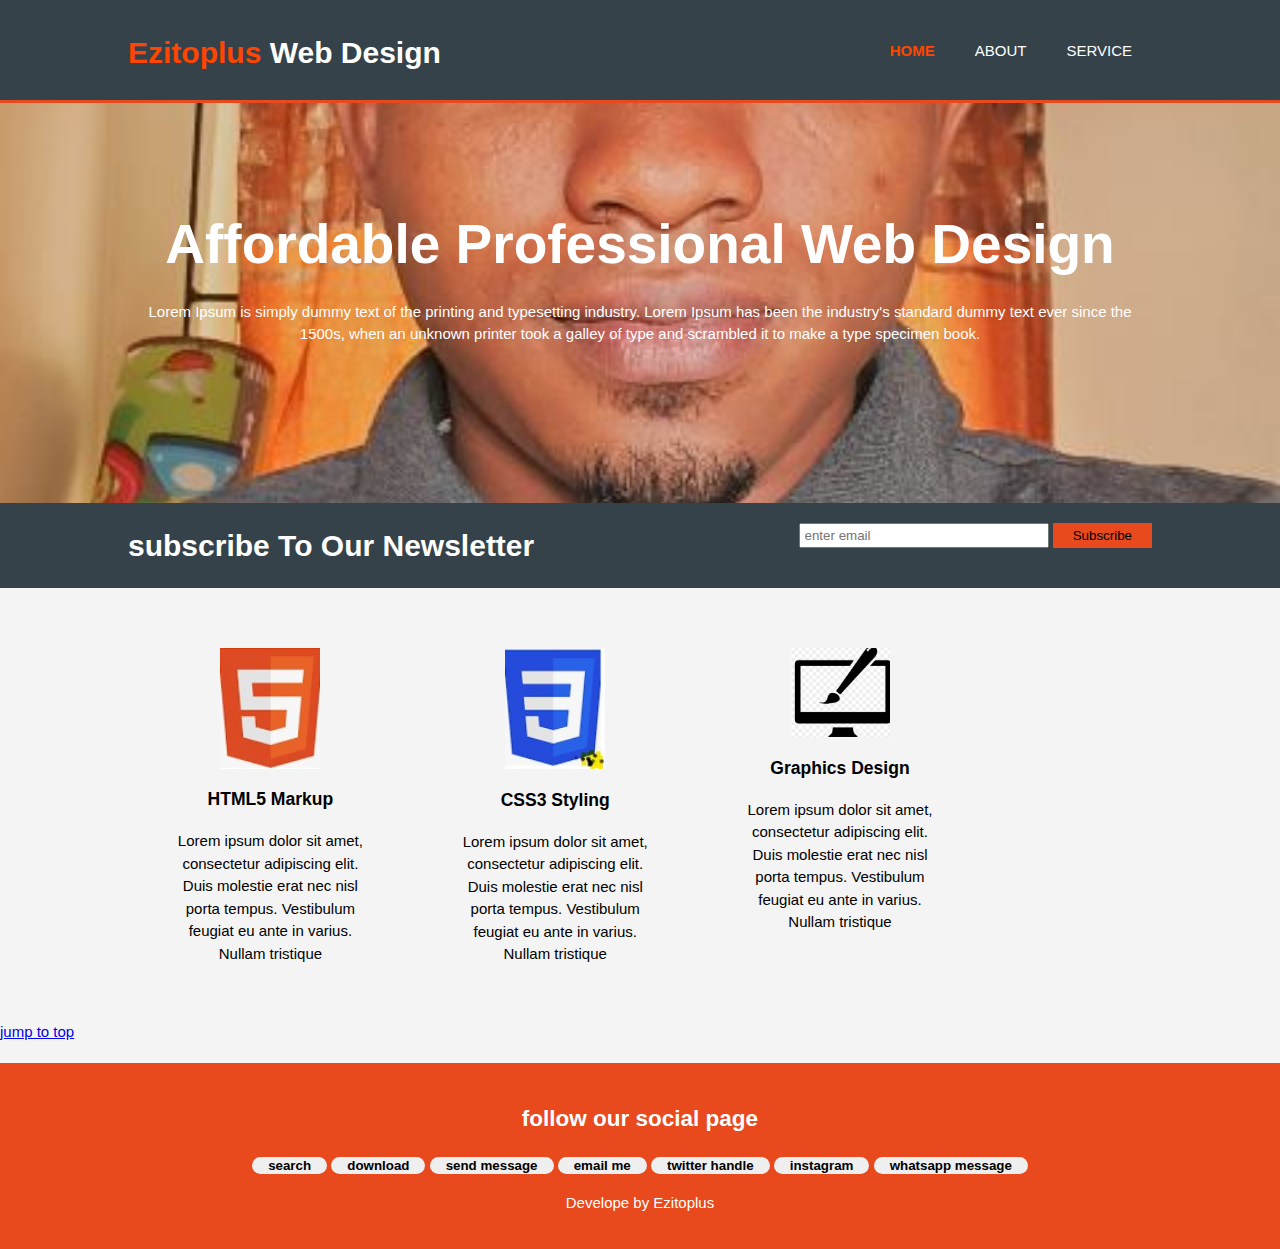
<file: index.html>
<html lang="en">
  <head>
    <meta charset="UTF-8" />
    <meta http-equiv="X-UA-Compatible" content="IE=edge" />
    <meta name="viewport" content="width=device-width, initial-scale=1.0" />
    <title>Ezitoplus Web Design | Welcome</title>
    <link rel="stylesheet" href="/stylingpractise_1.css" />
  </head>
  <body>
    <header>
      <div class="container">
        <div id="branding">
          <h1><span class="highlight">Ezitoplus</span> Web Design</h1>
        </div>
        <nav>
          <ul>
            <li class="current"><a href="/index.html">Home</a></li>
            <li><a href="about.html">About</a></li>
            <li><a href="sevice.html">Service</a></li>
          </ul>
        </nav>
      </div>
    </header>

    <section id="showcase">
      <div class="container">
        <h1>Affordable Professional Web Design</h1>
        <p>
          Lorem Ipsum is simply dummy text of the printing and typesetting
          industry. Lorem Ipsum has been the industry's standard dummy text ever
          since the 1500s, when an unknown printer took a galley of type and
          scrambled it to make a type specimen book.
        </p>
      </div>
    </section>

    <section id="Newsletter">
      <div class="Container">
        <h1>subscribe To Our Newsletter</h1>
        <form>
          <input type="email" placeholder="enter email" />
          <button type="submit" class="button_1">Subscribe</button>
        </form>
      </div>
    </section>

    <section id="boxes">
      <div class="container">
        <div class="box">
          <img src="/IMAGE/html5.image.jpg" alt="img" />
          <h3>HTML5 Markup</h3>
          <p>
            Lorem ipsum dolor sit amet, consectetur adipiscing elit. Duis
            molestie erat nec nisl porta tempus. Vestibulum feugiat eu ante in
            varius. Nullam tristique
          </p>
        </div>
        <div class="box">
          <img src="/IMAGE/css.jpg" alt="css image" />
          <h3>CSS3 Styling</h3>
          <p>
            Lorem ipsum dolor sit amet, consectetur adipiscing elit. Duis
            molestie erat nec nisl porta tempus. Vestibulum feugiat eu ante in
            varius. Nullam tristique
          </p>
        </div>
        <div class="box">
          <img src="/IMAGE/graphics.jpg" alt="graphicsimg" />
          <h3>Graphics Design</h3>
          <p>
            Lorem ipsum dolor sit amet, consectetur adipiscing elit. Duis
            molestie erat nec nisl porta tempus. Vestibulum feugiat eu ante in
            varius. Nullam tristique
          </p>
        </div>
      </div>
    </section>
    <a href="#">jump to top</a>

    <footer>
      <div>
        <h2>follow our social page</h2>
        <button class="media-handle">
          <a href="https://ezitoplu.herokuapp.com/index.html" class="medi">search</a><br />
        </button>
        <button class="media-handle">
          <a href="/menu1.html" download class="medi">download</a>
        </button>
        <button class="media-handle">
          <a href="tel:+2348168008477" class="medi">send message</a>
        </button>
        <button class="media-handle">
          <a href="mailto:joefran4christ@gmail.com" class="medi">email me</a>
        </button>
        <button class="media-handle">
          <a href="https://twitter.com/Ezitoplus" class="medi">twitter handle</a>
        </button>
        <button class="media-handle">
          <a href="https://www.instagram.com/ezetofada/" class="medi">instagram</a>
        </button>
        <button class="media-handle">
          <a href="https://web.whatsapp.com/" class="medi">whatsapp message</a>
        </button>
      </div>
      <p>Develope by Ezitoplus</p>
    </footer>
  </body>
</html>
</file>
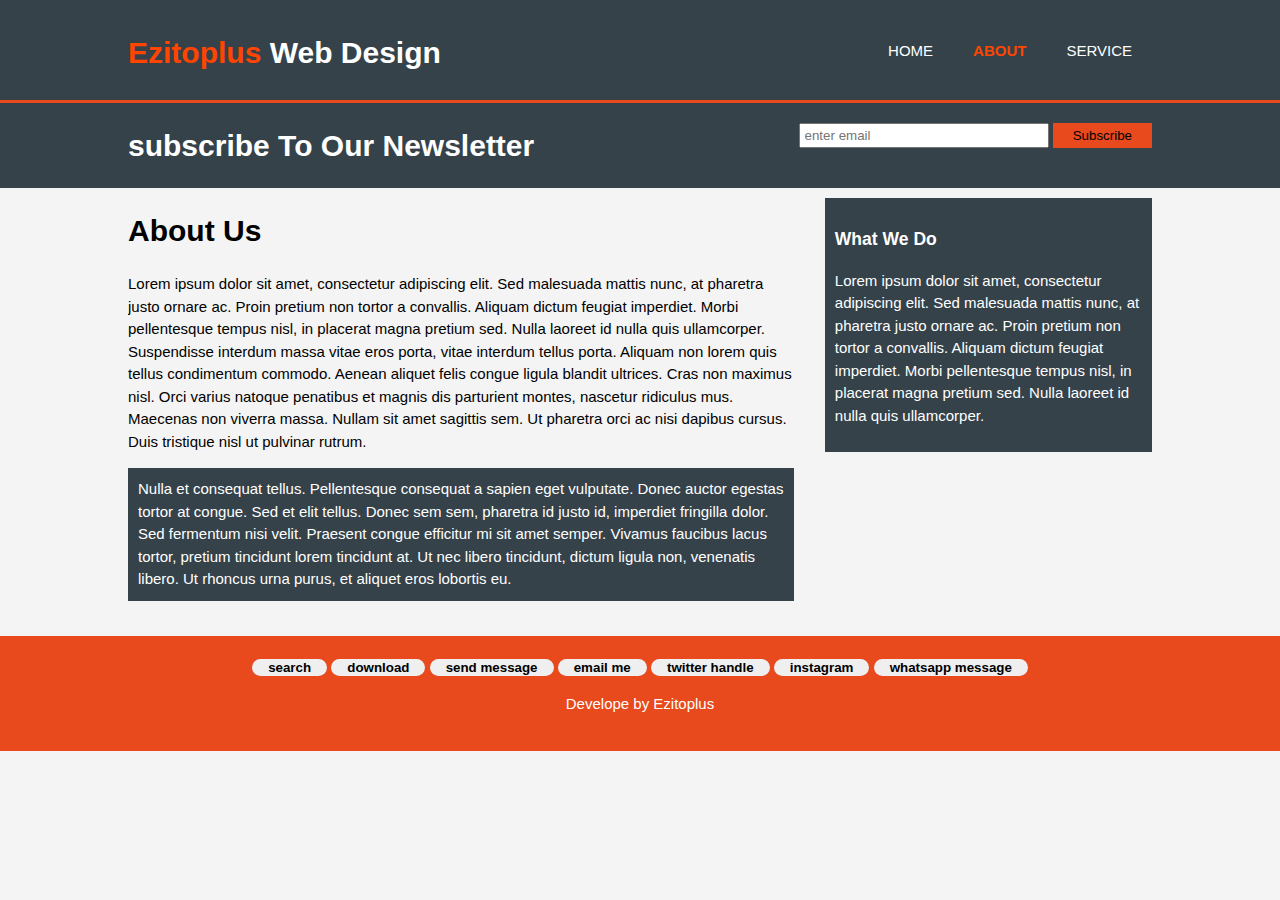
<file: about.html>
<html lang="en">
  <head>
    <meta charset="UTF-8" />
    <meta http-equiv="X-UA-Compatible" content="IE=edge" />
    <meta name="viewport" content="width=device-width, initial-scale=1.0" />
    <title>Ezitoplus Web Design | About</title>
    <link rel="stylesheet" href="/stylingpractise_1.css" />
  </head>
  <body>
    <header>
      <div class="container">
        <div id="branding">
          <h1><span class="highlight">Ezitoplus</span> Web Design</h1>
        </div>
        <nav>
          <ul>
            <li><a href="index.html">Home</a></li>
            <li class="current"><a href="/htmlpractise-2.html">About</a></li>
            <li><a href="sevice.html">Service</a></li>
          </ul>
        </nav>
      </div>
    </header>

    <section id="Newsletter">
      <div class="Container">
        <h1>subscribe To Our Newsletter</h1>
        <form>
          <input type="email" placeholder="enter email" />
          <button type="submit" class="button_1">Subscribe</button>
        </form>
      </div>
    </section>

    <section id="main">
      <div class="container">
        <article id="main-col">
          <h1 class="page-title">About Us</h1>
          <p>
            Lorem ipsum dolor sit amet, consectetur adipiscing elit. Sed
            malesuada mattis nunc, at pharetra justo ornare ac. Proin pretium
            non tortor a convallis. Aliquam dictum feugiat imperdiet. Morbi
            pellentesque tempus nisl, in placerat magna pretium sed. Nulla
            laoreet id nulla quis ullamcorper. Suspendisse interdum massa vitae
            eros porta, vitae interdum tellus porta. Aliquam non lorem quis
            tellus condimentum commodo. Aenean aliquet felis congue ligula
            blandit ultrices. Cras non maximus nisl. Orci varius natoque
            penatibus et magnis dis parturient montes, nascetur ridiculus mus.
            Maecenas non viverra massa. Nullam sit amet sagittis sem. Ut
            pharetra orci ac nisi dapibus cursus. Duis tristique nisl ut
            pulvinar rutrum.
          </p>
          <p class="paragraph-1">
            Nulla et consequat tellus. Pellentesque consequat a sapien eget
            vulputate. Donec auctor egestas tortor at congue. Sed et elit
            tellus. Donec sem sem, pharetra id justo id, imperdiet fringilla
            dolor. Sed fermentum nisi velit. Praesent congue efficitur mi sit
            amet semper. Vivamus faucibus lacus tortor, pretium tincidunt lorem
            tincidunt at. Ut nec libero tincidunt, dictum ligula non, venenatis
            libero. Ut rhoncus urna purus, et aliquet eros lobortis eu.
          </p>
        </article>

        <aside id="sidebar">
          <h3>What We Do</h3>
          <p>
            Lorem ipsum dolor sit amet, consectetur adipiscing elit. Sed
            malesuada mattis nunc, at pharetra justo ornare ac. Proin pretium
            non tortor a convallis. Aliquam dictum feugiat imperdiet. Morbi
            pellentesque tempus nisl, in placerat magna pretium sed. Nulla
            laoreet id nulla quis ullamcorper.
          </p>
        </aside>
      </div>
    </section>
    <footer>
      <div>
        <button class="media-handle">
          <a href="/menu1.html" class="medi">search</a><br />
        </button>
        <button class="media-handle">
          <a href="/menu1.html" download class="medi">download</a>
        </button>
        <button class="media-handle">
          <a href="tel:+2348168008477" class="medi">send message</a>
        </button>
        <button class="media-handle">
          <a href="mailto:joefran4christ@gmail.com" class="medi">email me</a>
        </button>
        <button class="media-handle">
          <a href="https://twitter.com/Ezitoplus" class="medi">twitter handle</a>
        </button>
        <button class="media-handle">
          <a href="https://www.instagram.com/ezetofada/" class="medi">instagram</a>
        </button>
        <button class="media-handle">
          <a href="https://web.whatsapp.com/" class="medi">whatsapp message</a>
        </button>
      </div>
      <p>Develope by Ezitoplus</p>
    </footer>
  </body>
</html>
</file>
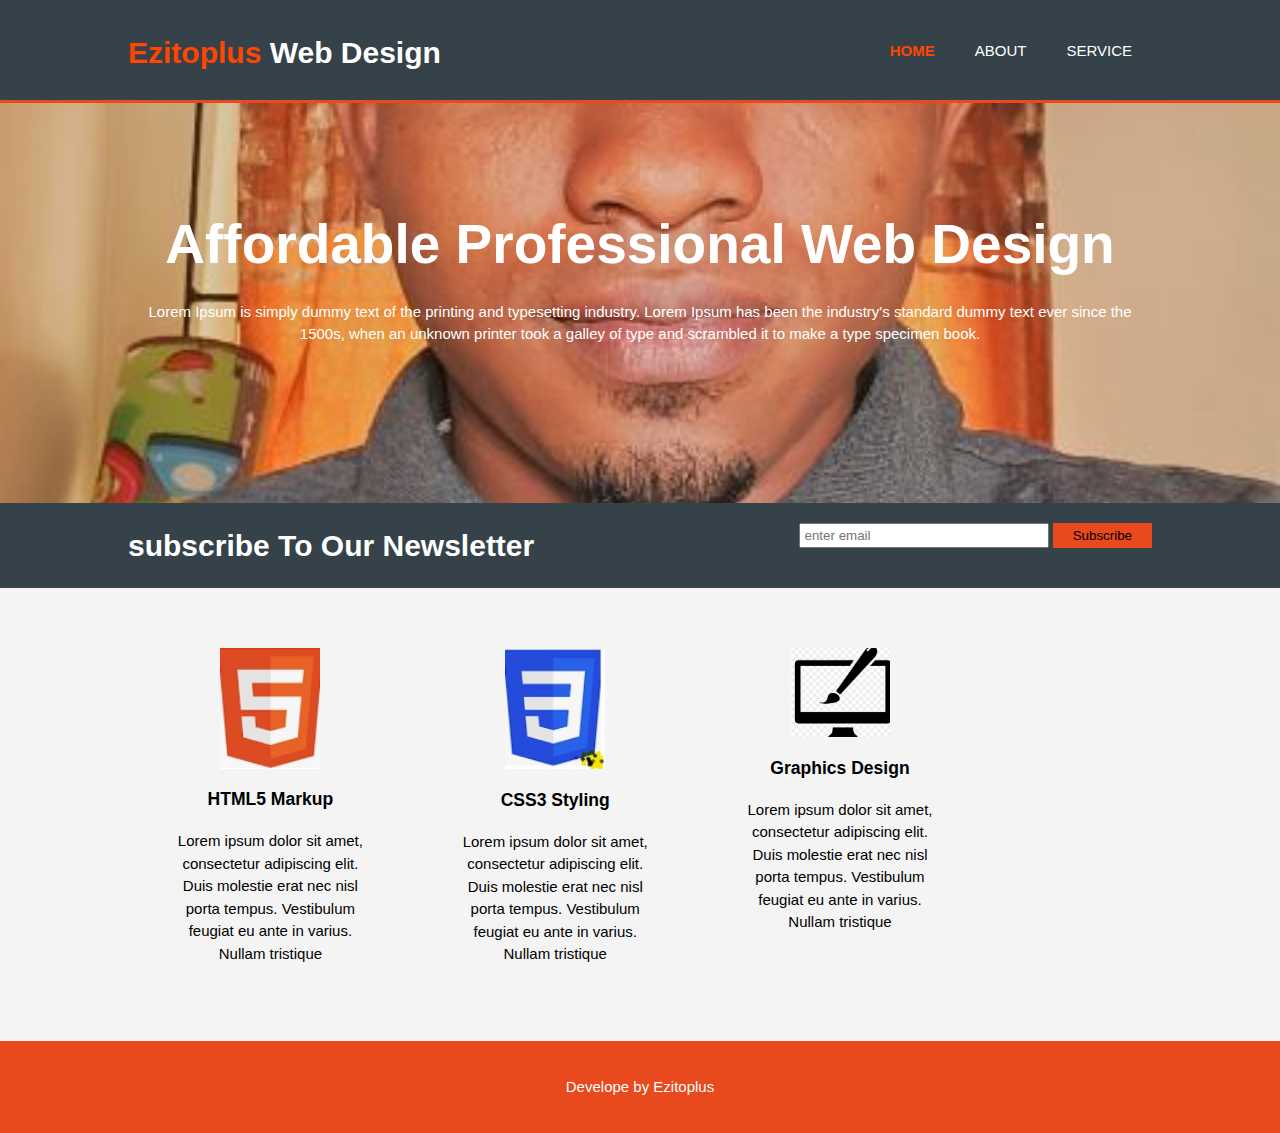
<file: htmlpractise-2.html>
<html lang="en">
  <head>
    <meta charset="UTF-8" />
    <meta http-equiv="X-UA-Compatible" content="IE=edge" />
    <meta name="viewport" content="width=device-width, initial-scale=1.0" />
    <title>Ezitoplus Web Design | Welcome</title>
    <link rel="stylesheet" href="/stylingpractise_1.css" />
  </head>
  <body>
    <header>
      <div class="container">
        <div id="branding">
          <h1><span class="highlight">Ezitoplus</span> Web Design</h1>
        </div>
        <nav>
          <ul>
            <li class="current"><a href="/htmlpractise-2.html">Home</a></li>
            <li><a href="about.html">About</a></li>
            <li><a href="sevice.html">Service</a></li>
          </ul>
        </nav>
      </div>
    </header>

    <section id="showcase">
      <div class="container">
        <h1>Affordable Professional Web Design</h1>
        <p>
          Lorem Ipsum is simply dummy text of the printing and typesetting
          industry. Lorem Ipsum has been the industry's standard dummy text ever
          since the 1500s, when an unknown printer took a galley of type and
          scrambled it to make a type specimen book.
        </p>
      </div>
    </section>

    <section id="Newsletter">
      <div class="Container">
        <h1>subscribe To Our Newsletter</h1>
        <form>
          <input type="email" placeholder="enter email" />
          <button type="submit" class="button_1">Subscribe</button>
        </form>
      </div>
    </section>

    <section id="boxes">
      <div class="container">
        <div class="box">
          <img src="/IMAGE/html5.image.jpg" alt="img" />
          <h3>HTML5 Markup</h3>
          <p>
            Lorem ipsum dolor sit amet, consectetur adipiscing elit. Duis
            molestie erat nec nisl porta tempus. Vestibulum feugiat eu ante in
            varius. Nullam tristique
          </p>
        </div>
        <div class="box">
          <img src="/IMAGE/css.jpg" alt="css image" />
          <h3>CSS3 Styling</h3>
          <p>
            Lorem ipsum dolor sit amet, consectetur adipiscing elit. Duis
            molestie erat nec nisl porta tempus. Vestibulum feugiat eu ante in
            varius. Nullam tristique
          </p>
        </div>
        <div class="box">
          <img src="/IMAGE/graphics.jpg" alt="graphicsimg" />
          <h3>Graphics Design</h3>
          <p>
            Lorem ipsum dolor sit amet, consectetur adipiscing elit. Duis
            molestie erat nec nisl porta tempus. Vestibulum feugiat eu ante in
            varius. Nullam tristique
          </p>
        </div>
      </div>
    </section>

    <footer>
      <p>Develope by Ezitoplus</p>
    </footer>
  </body>
</html>
</file>
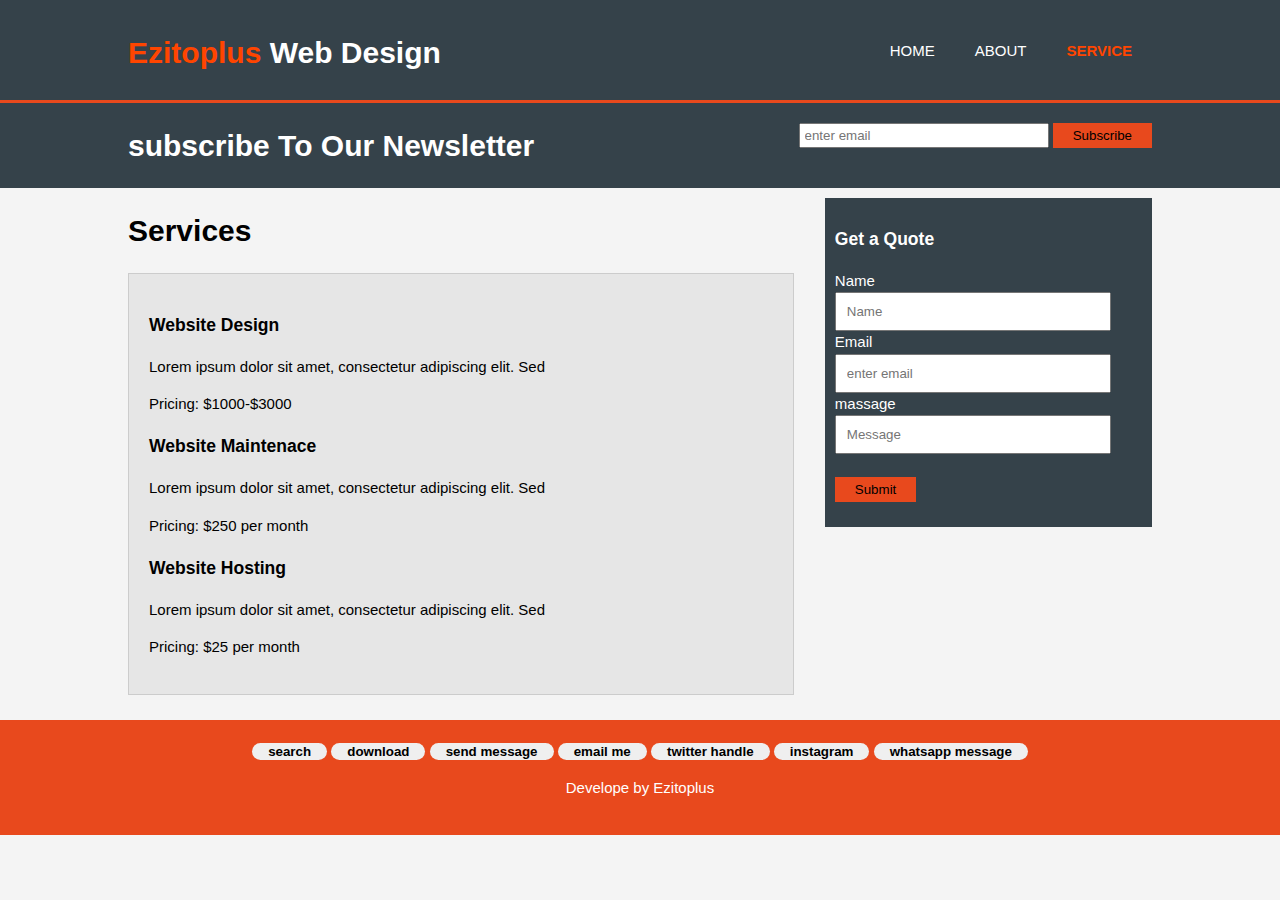
<file: sevice.html>
<html lang="en">
  <head>
    <meta charset="UTF-8" />
    <meta http-equiv="X-UA-Compatible" content="IE=edge" />
    <meta name="viewport" content="width=device-width, initial-scale=1.0" />
    <title>Ezitoplus Web Design | Services</title>
    <link rel="stylesheet" href="/stylingpractise_1.css" />
  </head>
  <body>
    <header>
      <div class="container">
        <div id="branding">
          <h1><span class="highlight">Ezitoplus</span> Web Design</h1>
        </div>
        <nav>
          <ul>
            <li><a href="index.html">Home</a></li>
            <li><a href="/htmlpractise-2.html">About</a></li>
            <li class="current"><a href="sevice.html">Service</a></li>
          </ul>
        </nav>
      </div>
    </header>

    <section id="Newsletter">
      <div class="Container">
        <h1>subscribe To Our Newsletter</h1>
        <form>
          <input type="email" placeholder="enter email" />
          <button type="submit" class="button_1">Subscribe</button>
        </form>
      </div>
    </section>

    <section id="main">
      <div class="container">
        <article id="main-col">
          <h1 class="page-title">Services</h1>
          <ul id="services">
            <li>
              <h3>Website Design</h3>
              <p>
                Lorem ipsum dolor sit amet, consectetur adipiscing elit. Sed
              </p>
              <p>Pricing: $1000-$3000</p>
            </li>
            <li>
              <h3>Website Maintenace</h3>
              <p>
                Lorem ipsum dolor sit amet, consectetur adipiscing elit. Sed
              </p>
              <p>Pricing: $250 per month</p>
            </li>
            <li>
              <h3>Website Hosting</h3>
              <p>
                Lorem ipsum dolor sit amet, consectetur adipiscing elit. Sed
              </p>
              <p>Pricing: $25 per month</p>
            </li>
          </ul>
        </article>

        <aside id="sidebar">
          <h3>Get a Quote</h3>
          <form class="Quote">
            <div>
              <label for="Name">Name</label><br />
              <input type="Name" placeholder="Name" />
            </div>
            <div>
              <label for="email">Email</label><br />
              <input type="email" placeholder="enter email" />
            </div>
            <div>
              <label for="massage">massage</label><br />
              <input type="Message" placeholder="Message" /><br /><br />
            </div>
            <button type="submit" class="button_1">Submit</button>
          </form>
        </aside>
      </div>
    </section>
    <footer>
      <div>
        <button class="media-handle">
          <a href="/menu1.html" class="medi">search</a><br />
        </button>
        <button class="media-handle">
          <a href="/menu1.html" download class="medi">download</a>
        </button>
        <button class="media-handle">
          <a href="tel:+2348168008477" class="medi">send message</a>
        </button>
        <button class="media-handle">
          <a href="mailto:joefran4christ@gmail.com" class="medi">email me</a>
        </button>
        <button class="media-handle">
          <a href="https://twitter.com/Ezitoplus" class="medi">twitter handle</a>
        </button>
        <button class="media-handle">
          <a href="https://www.instagram.com/ezetofada/" class="medi">instagram</a>
        </button>
        <button class="media-handle">
          <a href="https://web.whatsapp.com/" class="medi">whatsapp message</a>
        </button>
      </div>
      <p>Develope by Ezitoplus</p>
    </footer>
  </body>
</html>
</file>
<file: stylingpractise_1.css>
body{
font-family: Arial, Helvetica, sans-serif;
font-size: 15px;
line-height: 1.5;
/* font: 15px/1.5 Ariel, Helvetica, sans-serif; */
margin: 0px;
padding: 0px;
background-color: #f4f4f4;
}
/* global */
.container{
    width:80%;
    margin: auto;
    overflow: hidden;
}
ul{
    margin: 0;
    padding: 0;
}
.button_1{
  height: 25px;
  background: #e8491d;
  border: none;
  padding-right: 20px;
  padding-left: 20px;  
}
/* header */
header{
    background: #35424a;
    color: white;
    padding-top: 30px;
    min-height: 70px;
    border-bottom: #e8491d 3px solid;
}
/* header A */
header a{
    color:#ffffff;
    text-decoration: none;
    text-transform: uppercase;
    font-style: 15px;
}
header li{
    float: left;
    display: inline;
    padding: 0 20px 0 20px;
}
header #branding{
    float: left;
}
header #branding h1{
    margin: 0;
}
header nav{
    float:right;
    margin-top: 10px;
}
header .highlight, header .current a{
    color: orangered;
    font-weight: bold;
}
header a:hover{
    color: #e8491d;
    opacity: 0.5;
}

#showcase{
    min-height: 400px;
    background: url("/IMAGE/passport.jpg") no-repeat 0;
    text-align: center;
    background-size: 100%;
    color: #ffffff;
}
#showcase h1{
margin-top: 100px;
font-size: 55px;
margin-bottom: 10px;
}
#showcase p{
    font-size: 15px;
}
/* Newsletter */
#Newsletter{
    color: #ffffff;
    font-size: 15px;
    background-color: #35424a;
}
#Newsletter h1{
  float: left;
}
#Newsletter form{
    float: right;
}
#Newsletter input[type="email"]{
    padding: 4px;
    height: 25px;
    width: 250px;
    margin-top: 20px;
}
/* .Boxes */
#boxes{
    margin-top: 20px;
}
#boxes .box{
    float: left;
    text-align: center;
    width: 20%;
    padding: 40px;
}
#boxes .box img{
    width: 100px;
}

/* Asidebar */
aside#sidebar{
    float: right;
    width: 30%;
    margin-top: 10px;
    background-color: #35424a;
    color: white;
    padding: 10px;
}

/* main-col */
article#main-col{
    float: left;
    width: 65%;
}
/* main-paragraph-1 */
.paragraph-1{
    background-color: #35424a;
    padding: 10px;
    color: #ffffff;
}

/* Services */
ul#services{
    list-style: none;
    padding: 20px;
    border: #cccccc solid 1px;
    margin-bottom: 5px;
    background: #e6e6e6;
}
#sidebar .quote input{
    width: 90%;
    padding: 10px;
}
footer{
    padding: 20px;
    margin-top: 20px;
    color: #ffffff;
    background-color: #e8491d;
    text-align: center;
}
footer .medi{
    text-decoration: none;
    font-weight: bold;
    padding: 10px;
    text-align: center;
}
.media-handle{
    border-radius: 10px;
    border: none;
}
.media-handle:hover{
background-color: cornflowerblue;
opacity: 0.5;
}
.medi{
    color: black;
}
</file>
